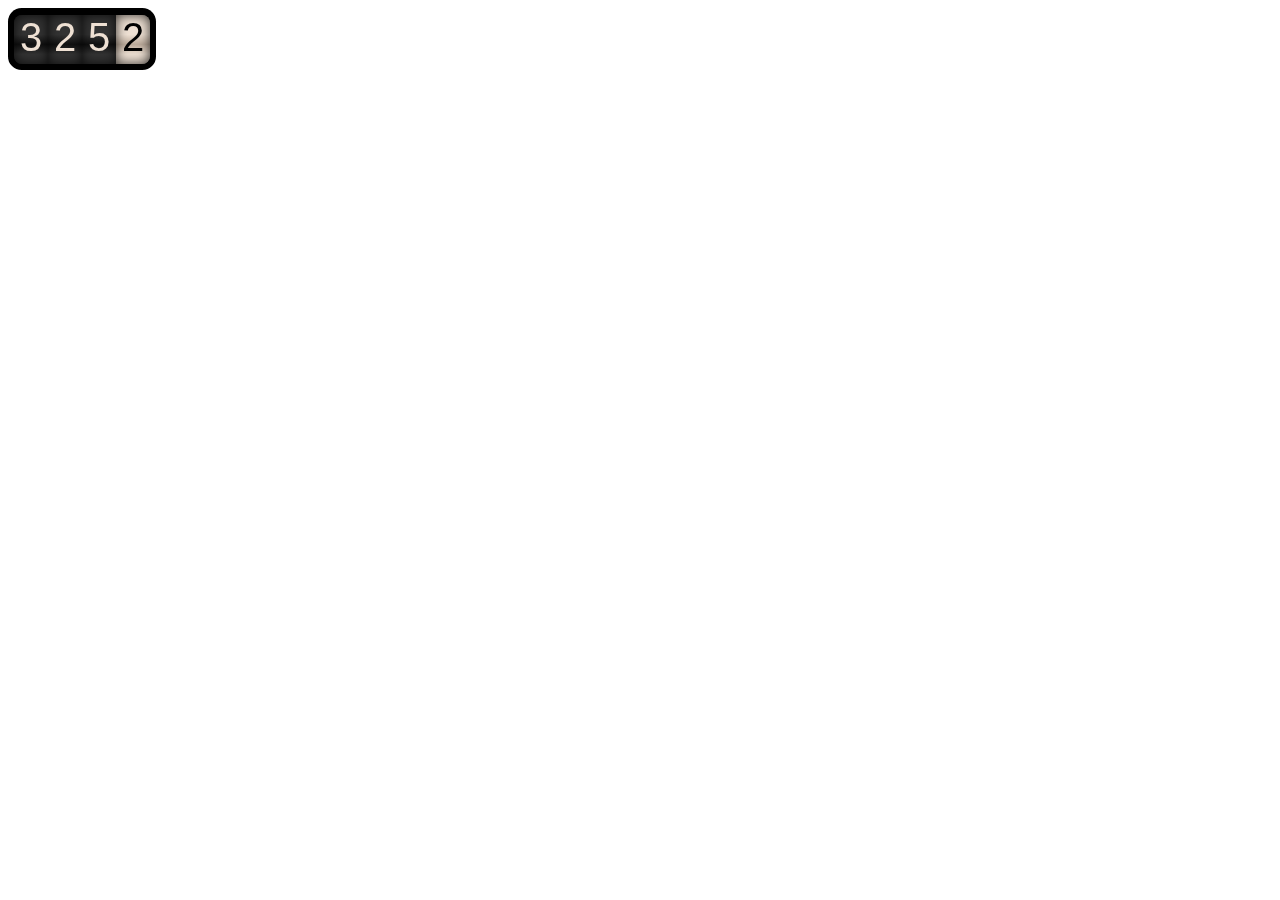
<file: assets/odometer-0.4.6/test/demo.html>
<!DOCTYPE html>
<link rel="stylesheet" href="../themes/odometer-theme-car.css" />
<style>
.odometer {
  font-size: 40px;
}
</style>
<script>
window.odometerOptions = {
  format: '(ddd).dd'
};
</script>

<script src="http://ajax.googleapis.com/ajax/libs/jquery/1.10.2/jquery.min.js"></script>
<script src="../odometer.js"></script>
<div class="odometer">3252</div>

<script>
  setTimeout(function(){
    $('.odometer').html(423234234);
  }, 1000);
</script>
</file>
<file: assets/odometer-0.4.6/themes/odometer-theme-car.css>
@import url("//fonts.googleapis.com/css?family=Arimo");
.odometer.odometer-auto-theme, .odometer.odometer-theme-car {
  display: -moz-inline-box;
  -moz-box-orient: vertical;
  display: inline-block;
  vertical-align: middle;
  *vertical-align: auto;
  position: relative;
}
.odometer.odometer-auto-theme, .odometer.odometer-theme-car {
  *display: inline;
}
.odometer.odometer-auto-theme .odometer-digit, .odometer.odometer-theme-car .odometer-digit {
  display: -moz-inline-box;
  -moz-box-orient: vertical;
  display: inline-block;
  vertical-align: middle;
  *vertical-align: auto;
  position: relative;
}
.odometer.odometer-auto-theme .odometer-digit, .odometer.odometer-theme-car .odometer-digit {
  *display: inline;
}
.odometer.odometer-auto-theme .odometer-digit .odometer-digit-spacer, .odometer.odometer-theme-car .odometer-digit .odometer-digit-spacer {
  display: -moz-inline-box;
  -moz-box-orient: vertical;
  display: inline-block;
  vertical-align: middle;
  *vertical-align: auto;
  visibility: hidden;
}
.odometer.odometer-auto-theme .odometer-digit .odometer-digit-spacer, .odometer.odometer-theme-car .odometer-digit .odometer-digit-spacer {
  *display: inline;
}
.odometer.odometer-auto-theme .odometer-digit .odometer-digit-inner, .odometer.odometer-theme-car .odometer-digit .odometer-digit-inner {
  text-align: left;
  display: block;
  position: absolute;
  top: 0;
  left: 0;
  right: 0;
  bottom: 0;
  overflow: hidden;
}
.odometer.odometer-auto-theme .odometer-digit .odometer-ribbon, .odometer.odometer-theme-car .odometer-digit .odometer-ribbon {
  display: block;
}
.odometer.odometer-auto-theme .odometer-digit .odometer-ribbon-inner, .odometer.odometer-theme-car .odometer-digit .odometer-ribbon-inner {
  display: block;
  -webkit-backface-visibility: hidden;
}
.odometer.odometer-auto-theme .odometer-digit .odometer-value, .odometer.odometer-theme-car .odometer-digit .odometer-value {
  display: block;
  -webkit-transform: translateZ(0);
}
.odometer.odometer-auto-theme .odometer-digit .odometer-value.odometer-last-value, .odometer.odometer-theme-car .odometer-digit .odometer-value.odometer-last-value {
  position: absolute;
}
.odometer.odometer-auto-theme.odometer-animating-up .odometer-ribbon-inner, .odometer.odometer-theme-car.odometer-animating-up .odometer-ribbon-inner {
  -webkit-transition: -webkit-transform 2s;
  -moz-transition: -moz-transform 2s;
  -ms-transition: -ms-transform 2s;
  -o-transition: -o-transform 2s;
  transition: transform 2s;
}
.odometer.odometer-auto-theme.odometer-animating-up.odometer-animating .odometer-ribbon-inner, .odometer.odometer-theme-car.odometer-animating-up.odometer-animating .odometer-ribbon-inner {
  -webkit-transform: translateY(-100%);
  -moz-transform: translateY(-100%);
  -ms-transform: translateY(-100%);
  -o-transform: translateY(-100%);
  transform: translateY(-100%);
}
.odometer.odometer-auto-theme.odometer-animating-down .odometer-ribbon-inner, .odometer.odometer-theme-car.odometer-animating-down .odometer-ribbon-inner {
  -webkit-transform: translateY(-100%);
  -moz-transform: translateY(-100%);
  -ms-transform: translateY(-100%);
  -o-transform: translateY(-100%);
  transform: translateY(-100%);
}
.odometer.odometer-auto-theme.odometer-animating-down.odometer-animating .odometer-ribbon-inner, .odometer.odometer-theme-car.odometer-animating-down.odometer-animating .odometer-ribbon-inner {
  -webkit-transition: -webkit-transform 2s;
  -moz-transition: -moz-transform 2s;
  -ms-transition: -ms-transform 2s;
  -o-transition: -o-transform 2s;
  transition: transform 2s;
  -webkit-transform: translateY(0);
  -moz-transform: translateY(0);
  -ms-transform: translateY(0);
  -o-transform: translateY(0);
  transform: translateY(0);
}

.odometer.odometer-auto-theme, .odometer.odometer-theme-car {
  -moz-border-radius: 0.34em;
  -webkit-border-radius: 0.34em;
  -o-border-radius: 0.34em;
  -ms-border-radius: 0.34em;
  -khtml-border-radius: 0.34em;
  border-radius: 0.34em;
  font-family: "Arimo", monospace;
  padding: 0.15em;
  background: black;
  color: #eee0d3;
}
.odometer.odometer-auto-theme .odometer-digit, .odometer.odometer-theme-car .odometer-digit {
  -moz-box-shadow: inset 0 0 0.3em rgba(0, 0, 0, 0.8);
  -webkit-box-shadow: inset 0 0 0.3em rgba(0, 0, 0, 0.8);
  -o-box-shadow: inset 0 0 0.3em rgba(0, 0, 0, 0.8);
  box-shadow: inset 0 0 0.3em rgba(0, 0, 0, 0.8);
  background-image: -webkit-gradient(linear, 50% 0%, 50% 100%, color-stop(0%, #333333), color-stop(40%, #333333), color-stop(60%, #101010), color-stop(80%, #333333), color-stop(100%, #333333));
  background-image: -webkit-linear-gradient(top, #333333 0%, #333333 40%, #101010 60%, #333333 80%, #333333 100%);
  background-image: -moz-linear-gradient(top, #333333 0%, #333333 40%, #101010 60%, #333333 80%, #333333 100%);
  background-image: -o-linear-gradient(top, #333333 0%, #333333 40%, #101010 60%, #333333 80%, #333333 100%);
  background-image: -ms-linear-gradient(top, #333333 0%, #333333 40%, #101010 60%, #333333 80%, #333333 100%);
  background-image: linear-gradient(top, #333333 0%, #333333 40%, #101010 60%, #333333 80%, #333333 100%);
  padding: 0 0.15em;
}
.odometer.odometer-auto-theme .odometer-digit:first-child, .odometer.odometer-theme-car .odometer-digit:first-child {
  -moz-border-radius: 0.2em 0 0 0.2em;
  -webkit-border-radius: 0.2em 0 0 0.2em;
  -o-border-radius: 0.2em 0 0 0.2em;
  -ms-border-radius: 0.2em 0 0 0.2em;
  -khtml-border-radius: 0.2em 0 0 0.2em;
  border-radius: 0.2em 0 0 0.2em;
}
.odometer.odometer-auto-theme .odometer-digit:last-child, .odometer.odometer-theme-car .odometer-digit:last-child {
  -moz-border-radius: 0 0.2em 0.2em 0;
  -webkit-border-radius: 0 0.2em 0.2em 0;
  -o-border-radius: 0 0.2em 0.2em 0;
  -ms-border-radius: 0 0.2em 0.2em 0;
  -khtml-border-radius: 0 0.2em 0.2em 0;
  border-radius: 0 0.2em 0.2em 0;
  background-image: -webkit-gradient(linear, 50% 0%, 50% 100%, color-stop(0%, #eee0d3), color-stop(40%, #eee0d3), color-stop(60%, #bbaa9a), color-stop(80%, #eee0d3), color-stop(100%, #eee0d3));
  background-image: -webkit-linear-gradient(top, #eee0d3 0%, #eee0d3 40%, #bbaa9a 60%, #eee0d3 80%, #eee0d3 100%);
  background-image: -moz-linear-gradient(top, #eee0d3 0%, #eee0d3 40%, #bbaa9a 60%, #eee0d3 80%, #eee0d3 100%);
  background-image: -o-linear-gradient(top, #eee0d3 0%, #eee0d3 40%, #bbaa9a 60%, #eee0d3 80%, #eee0d3 100%);
  background-image: -ms-linear-gradient(top, #eee0d3 0%, #eee0d3 40%, #bbaa9a 60%, #eee0d3 80%, #eee0d3 100%);
  background-image: linear-gradient(top, #eee0d3 0%, #eee0d3 40%, #bbaa9a 60%, #eee0d3 80%, #eee0d3 100%);
  background-color: #eee0d3;
  color: black;
}
.odometer.odometer-auto-theme .odometer-digit .odometer-digit-inner, .odometer.odometer-theme-car .odometer-digit .odometer-digit-inner {
  left: 0.15em;
}
.odometer.odometer-auto-theme.odometer-animating-up .odometer-ribbon-inner, .odometer.odometer-auto-theme.odometer-animating-down.odometer-animating .odometer-ribbon-inner, .odometer.odometer-theme-car.odometer-animating-up .odometer-ribbon-inner, .odometer.odometer-theme-car.odometer-animating-down.odometer-animating .odometer-ribbon-inner {
  -webkit-transition-timing-function: linear;
  -moz-transition-timing-function: linear;
  -ms-transition-timing-function: linear;
  -o-transition-timing-function: linear;
  transition-timing-function: linear;
}
</file>
